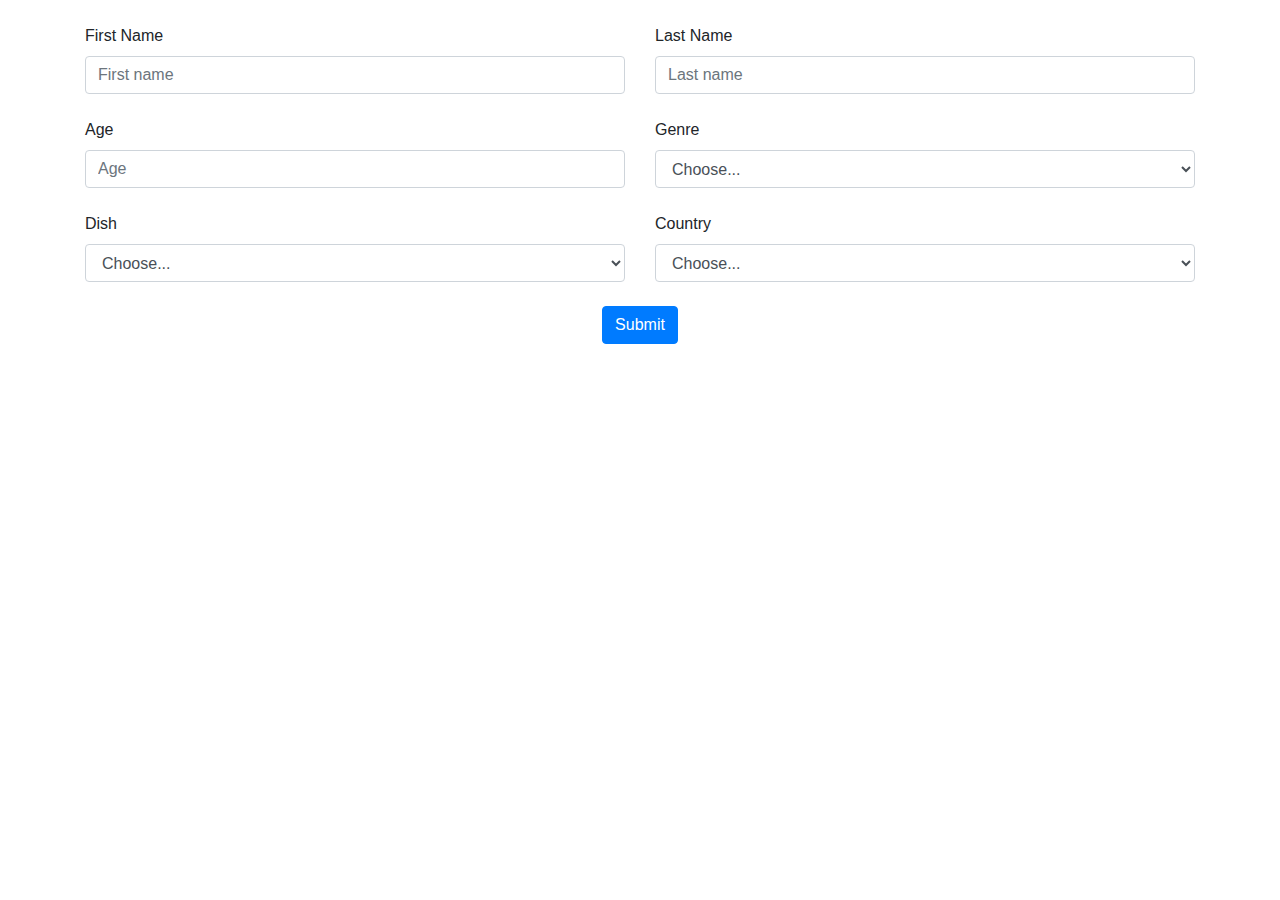
<file: index.html>
<!DOCTYPE html>
<html lang="en">
  <head>
    <meta charset="UTF-8" />
    <meta name="viewport" content="width=device-width, initial-scale=1.0" />
    <meta http-equiv="X-UA-Compatible" content="ie=edge" />
    <title>Document</title>
    <link
      rel="stylesheet"
      href="https://stackpath.bootstrapcdn.com/bootstrap/4.3.1/css/bootstrap.min.css"
      integrity="sha384-ggOyR0iXCbMQv3Xipma34MD+dH/1fQ784/j6cY/iJTQUOhcWr7x9JvoRxT2MZw1T"
      crossorigin="anonymous"
    />
  </head>
  <body>
      <form>
    <div class="container">
      <div class="row  mt-4">
        <div class="col">
          <label for="inputState">First Name</label>
          <input type="text" class="form-control" placeholder="First name" />
        </div>
        <div class="col">
          <label for="inputState">Last Name</label>
          <input type="text" class="form-control" placeholder="Last name" />
        </div>
      </div>
      <div class="row  mt-4">
        <div class="col">
          <label for="inputState">Age</label>
          <input type="text" class="form-control" placeholder="Age" />
        </div>
        <div class="col">
          <label for="inputState">Genre</label>
          <select id="inputState" class="form-control">
            <option selected>Choose...</option>
            <option>Male</option>
            <option>Female</option>
          </select>
        </div>
      </div>
      <div class="row  mt-4">
        <div class="col">
          <label for="inputState">Dish</label>
          <select id="inputState" class="form-control">
            <option selected>Choose...</option>
            <option>Cau Cau</option>
            <option>Tacu Tacu</option>
          </select>
        </div>
        <div class="col">
          <label for="inputState">Country</label>
          <select id="inputState" class="form-control">
            <option selected>Choose...</option>
            <option>Peru</option>
            <option>Denmark</option>
            <option>Germany</option>
          </select>
        </div>
      </div>
    </div>
    <div class="row justify-content-md-center mt-4"><button class="btn btn-primary" type="submit">Submit</button></div>

</form>
 <script src="./main.js"></script>
  </body>
</html>
</file>
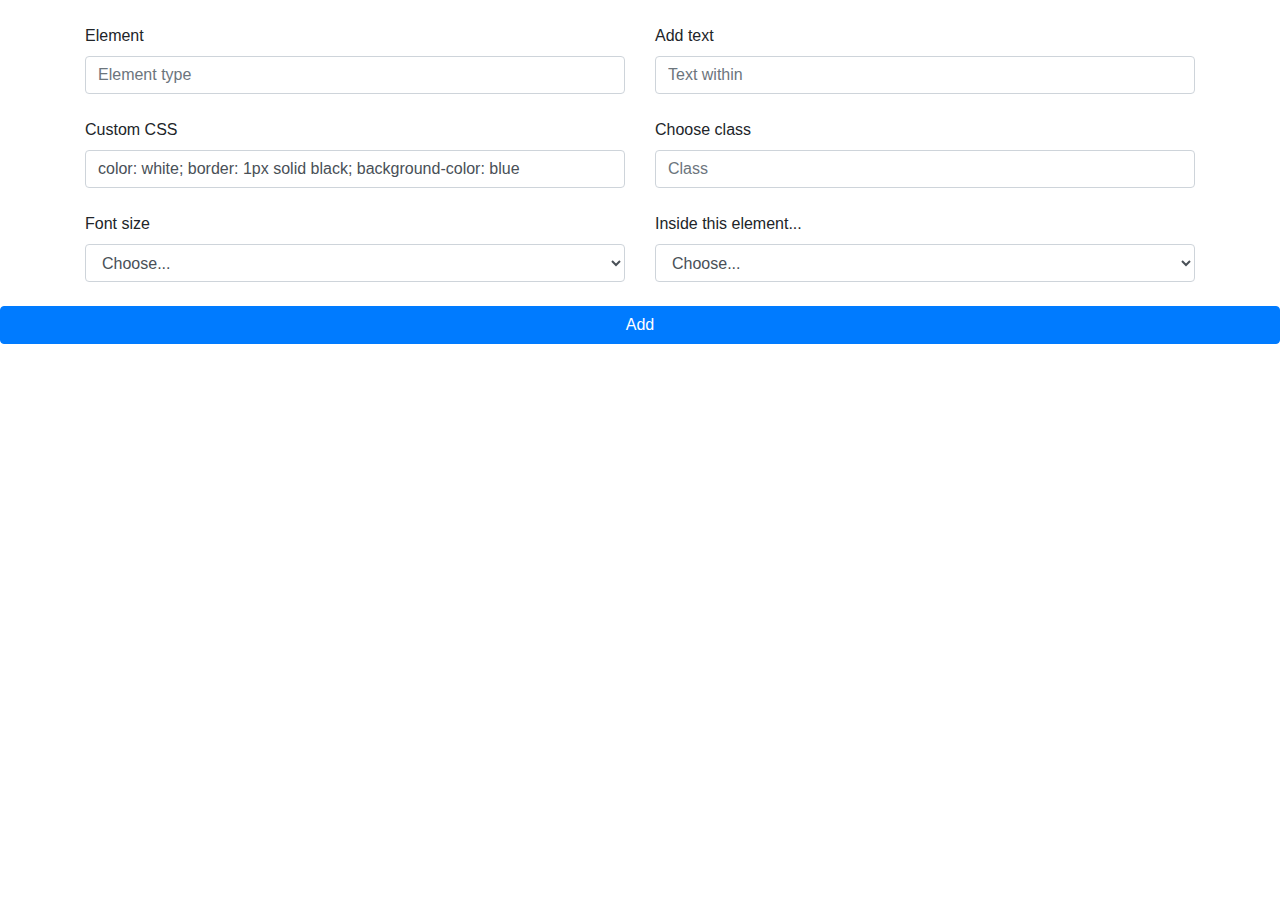
<file: create-specifictag.html>
<!DOCTYPE html>
<html lang="en">

<head>
  <meta charset="UTF-8" />
  <meta name="viewport" content="width=device-width, initial-scale=1.0" />
  <meta http-equiv="X-UA-Compatible" content="ie=edge" />
  <title>Document</title>
  <link rel="stylesheet" href="https://stackpath.bootstrapcdn.com/bootstrap/4.3.1/css/bootstrap.min.css"
    integrity="sha384-ggOyR0iXCbMQv3Xipma34MD+dH/1fQ784/j6cY/iJTQUOhcWr7x9JvoRxT2MZw1T" crossorigin="anonymous" />
</head>

<body>
  <form>
    <div class="container">
      <div class="row  mt-4">
        <div class="col">
          <label for="inputState">Element</label>
          <input type="text" class="js-addelement form-control" placeholder="Element type" />
        </div>
        <div class="col">
          <label for="inputState">Add text</label>
          <input type="text" class="js-addtext form-control" placeholder="Text within" />
        </div>
      </div>
      <div class="row  mt-4">
        <div class="col">
          <label for="inputState">Custom CSS</label>
          <input type="text" class="js-addcolor form-control" placeholder="color: blue; border: 1px solid black"
            value="color: white; border: 1px solid black; background-color: blue" />
        </div>
        <div class="col">
          <label for="inputState">Choose class</label>
          <input type="text" class="js-addclass form-control" placeholder="Class" />
        </div>
      </div>
      <div class="row  mt-4">
        <div class="col">
          <label for="inputState">Font size</label>
          <select id="font-size" class="js-font form-control">
            <option selected>Choose...</option>
            <option>14</option>
            <option>15</option>
            <option>16</option>
          </select>
        </div>
        <div class="col">
          <label for="inputState">Inside this element...</label>
          <select id="inside" class="js-element form-control">
            <option selected>Choose...</option>
            <option>body</option>
            <option>div</option>
          </select>
        </div>
      </div>
    </div>
    <form class="row justify-content-center">
      <button type="button" class="mt-4 col js-btn btn btn-primary">Add</button>
    </form>
  </form>
  <script src="./main.js"></script>
</body>

</html>
</file>
